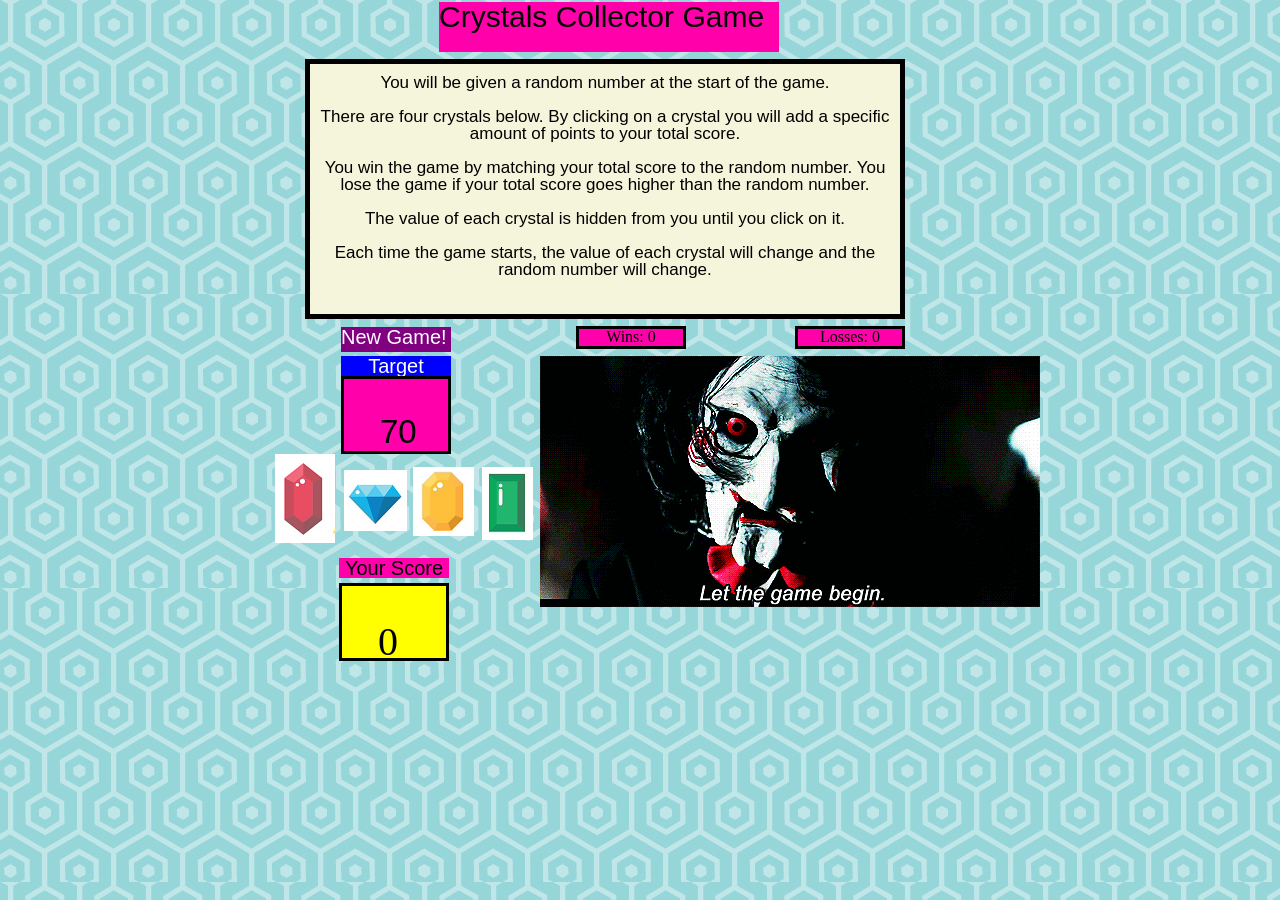
<file: index.html>
<!DOC html>
<html>
<head>
	<title>Crystals Collector Game </title>
    <meta charset="UTF-8">
	<meta name="viewport" content="width=device-width, initial-scale=1">
	<link rel="stylesheet" type="text/css" href="assets/css/reset.css">
	<link rel="stylesheet" type="text/css" href="assets/css/style.css">
	<script type="text/javascript" src="https://code.jquery.com/jquery-2.2.0.min.js"></script>
	<script type="text/javascript" src="assets/javascript/game.js"></script>
</head>
<body>
    <div style="width:800px; margin:0 auto;">
<h1>Crystals Collector Game</h1>
<p></p>
<div id="instr">
	<ul type="disc">
		
		<li style="text-align: center">You will be given a random number at the start of the game.
		</li>
		<br>
		<li style="text-align: center">There are four crystals below. By clicking on a crystal you will add a specific amount of points to your total score.
		</li>
		<br>
		<li style="text-align: center">You win the game by matching your total score to the random number. You lose the game if your total score goes higher than the random number.
		</li>
		<br>
		<li style="text-align: center">The value of each crystal is hidden from you until you click on it.
		</li>
		<br>
		<li style="text-align: center">Each time the game starts, the value of each crystal will change and the random number will change.
		</li>
	</ul>
</div>
	<div id="target">Target</div>
	<div id="randnum"></div>
<div>
	<div id="wins"></div>
	<div id="losses"></div>
</div>

<div id="announce"></div>

<div class="crystals">
	<div id="red"></div>
	<div id="blue"></div>
	<div id="yellow"></div>
	<div id="green"></div>
</div>
<div id="yourScore">Your Score</div>
<div id="playerScore"></div>

<div id="vid">
	<iframe width="500" height="315" src="./assets/images/saw.gif" frameborder="0"></iframe>
</div>
    </div>
</body>
</html>
</file>
<file: assets/css/style.css>
* {
	box-sizing: border-box;
}

body{
	
	background-image: url("../images/background_img.jpg");
}

#instr{
	width: 600px;
	height: 260px;
	position: relative;
	top:9px;
	left: 65px;
	border-style: solid;
	border-width: 5px;
	font-size: 17px;
	line-height: 1.0;
	padding: 10px;
	font-family: "Comic Sans MS", cursive, sans-serif;
	background-color: beige;
	;

}
#randnum{
	position: relative;
	top: 30px;
	left: 30px;
	width: 110px;
	height: 0px;
	border-style: solid;
	border-width: 3px;
	font-size: 50px;
	padding: 36px;
	background-color:blueviolet ;

}
#playerscore{
	position: relative;
	top: -27px;
	left: 99px;
	width: 110px;
	height: 0px;
	border-style: solid;
	border-width: 3px;
	font-size: 40px;
	padding: 36px;
	background-color: #FFFF00;
}
#losses{
	position:relative;
	top: -105px;
	left: 555px;
	background-color: #FF00AA;
	width:110px;
	height:23px;
	border-style: solid;
	border-width: 3px;
     text-align: center;
}
#wins{
	position:relative;
	top:-82px;
	left:336px;
	background-color: #FF00AA;
	width:110px;
	height:23px;
	border-style: solid;
	border-width: 3px;
    text-align: center;

}

#red{
	
	position: relative;
	top: -9px;
	left: 5px;
	margin: 10px;
	width: 45px;
	height: 80px;
	display: inline-block;

}

#blue{
	position: relative;
	top: -21px;
	left: 5px;
	border-style: solid;
	margin: 10px;
	width: 45px;
	height: 80px;
	display: inline-block;

}
#yellow{
	position: relative;
	top: -16px;
	left: 5px;
	border-style: solid;
	margin: 10px;
	width: 45px;
	height: 80px;
	display: inline-block;

}
#green{
	position: relative;
	top: -12px;
	left: 5px;
	border-style: solid;
	margin: 10px;
	width: 45px;
	height: 80px;
	display: inline-block;

}
.crystals{
	height: 111px;

	position: relative;
	top: -26px;
	left: 20px;

}
h1{
	font-family: "Comic Sans MS", cursive, sans-serif;
	position: relative;
	top: 2px;
	left: 199px;
	background-color: #FF00AA;
	font-size: 30px;
	width: 340px;
	height: 50px;
}
#target{
	position:relative;
	top:46px;
	left:101px;
	font-family: "Comic Sans MS", cursive, sans-serif;
	background-color: blue;
	color: white;
	font-size: 20px;
	width: 110px;
	height: 20px;
     text-align: center;
}
#announce{

	position:relative;
	top:-127px;
	left:101px;
	font-family: "Comic Sans MS", cursive, sans-serif;
	background-color: purple;
	font-size: 20px;
	width: 110px;
	height: 25px;
	color: white;
}
#randNum{
	position:relative;
	top:46px;
	left:101px;
	font-family: "Comic Sans MS", cursive, sans-serif;
	background-color: #FF00AA;
	font-size: 33px;
	width: 110px;
	height: 20px;
}
#yourscore{
	position:relative;
	top:-32px;
	left:99px;
	font-family: "Comic Sans MS", cursive, sans-serif;
	background-color: #FF00AA;
	font-size: 20px;
	width: 110px;
	height: 20px;
    text-align: center;
}
/*.clear{
	height: 30px;
}*/

#vid{
	position: relative;
	top: -332px;
	left: 300px;
	width: 200px;
	height: 200px;
	
}
</file>
